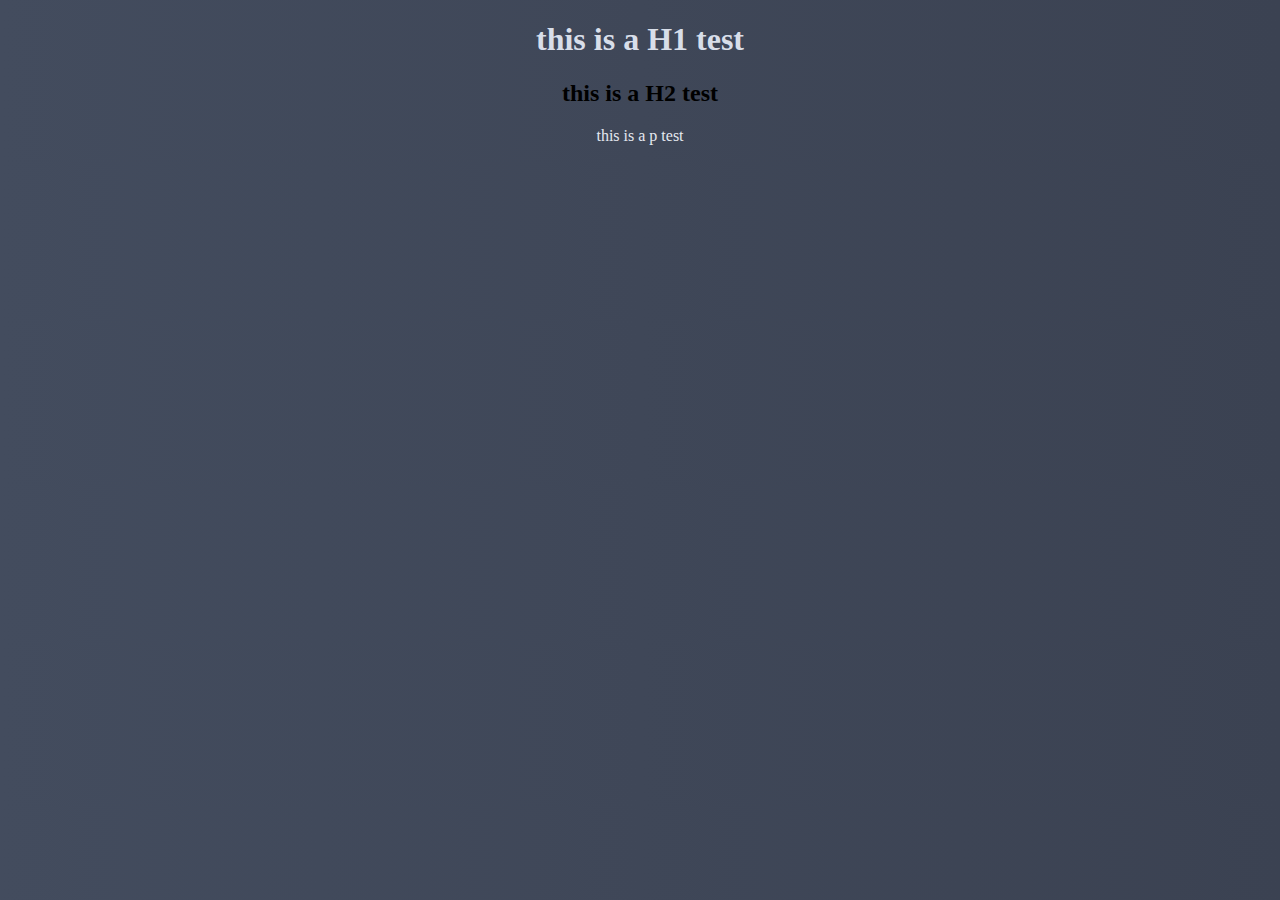
<file: Index.html>
<!DOCTYPE html>
<html>
	<head>

		<meta charset="utf-8"/>
		<link rel="stylesheet" href="StyleSheet.css">

	</head>
	<body>

	<h1> this is a H1 test </h1>

	<h2>this is a H2 test </h2>

	<p> this is a p test </p>

	</body>
</html>
</file>
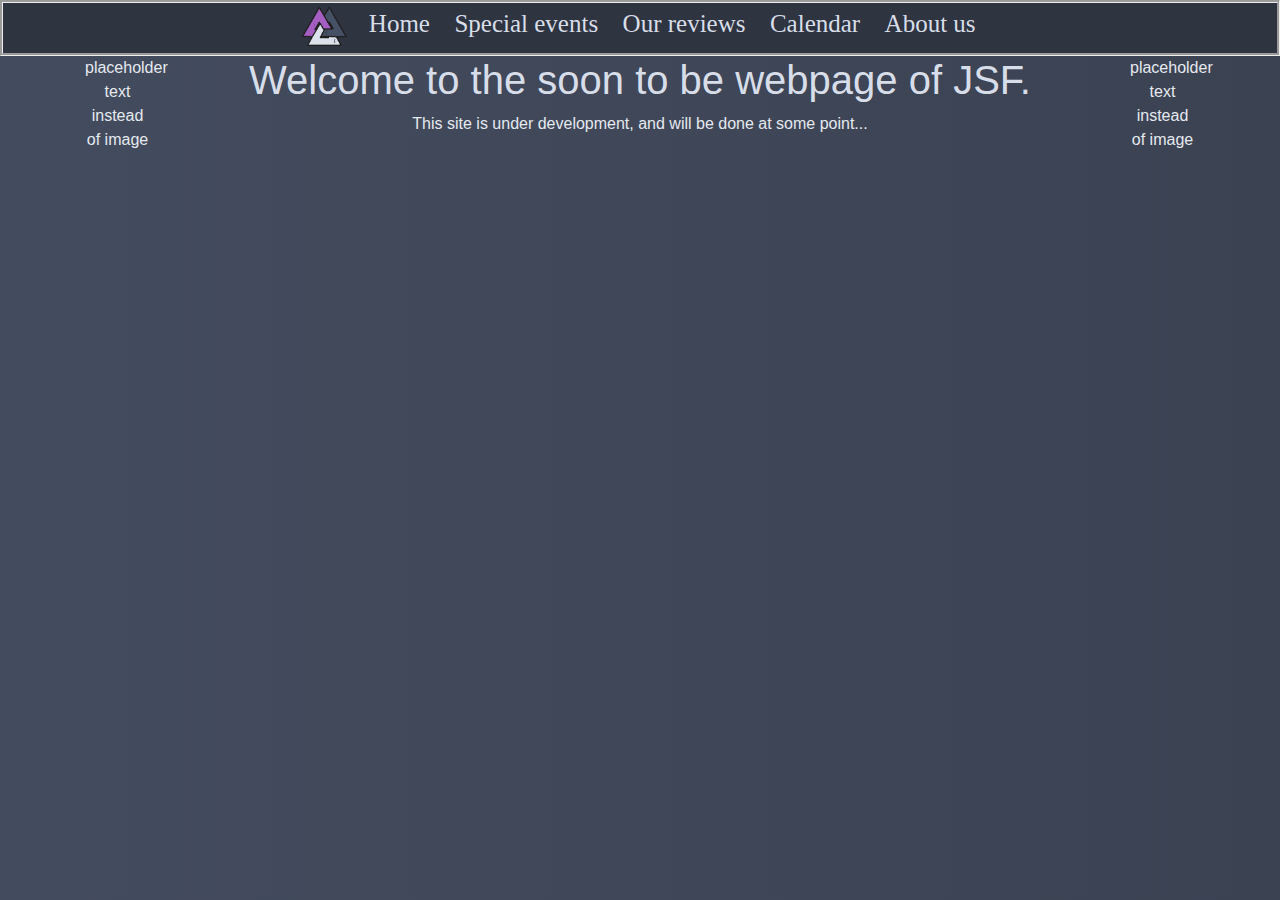
<file: index.html>
<!DOCTYPE html>
<html>
	<head>
		<title>JustSomeFolk </title>
		<meta charset="utf-8"/>

		<!-- link to bootstrap -->
		<link rel="stylesheet" href="https://stackpath.bootstrapcdn.com/bootstrap/4.3.1/css/bootstrap.min.css" integrity="sha384-ggOyR0iXCbMQv3Xipma34MD+dH/1fQ784/j6cY/iJTQUOhcWr7x9JvoRxT2MZw1T" crossorigin="anonymous">

		<!-- link to the css stylesheet -->
		<link rel="stylesheet" href="StyleSheet.css">

		<!-- adds our logo to the url link -->
		<link rel="SHORTCUT ICON" href="JSF_Logo.png">
	</head>
	<body>
		<div class="Topnavigation">
			<img src="JSF_Logo.png" width="50px" height="50px">
			<a class="active" href="https://justsomefolk.nn.pe/">Home</a>
			<a href="Special_events.html"> Special events</a>
			<a href="Our_reviews.html">Our reviews</a>
			<a href="Calender.html">Calendar</a>
			<a href="About_us.html">About us</a>
		</div>
		<div class="container">
			<div class="row">
				<div class="col-sm-2 col-md-2 col-lg-2 col-xl-1">
				<!-- do we want an image of some kind of stone column with some runes ingraved in it here, i personally think it could be a cool side bar image on both sides -->
				<p> placeholder text instead of image </p>
				</div>
				<div class="col-sm-8 col-md-8 col-lg-8 col-xl-10">
					<h1> Welcome to the soon to be webpage of JSF.</h1>
					

					<p> This site is under development, and will be done at some point... </p>
				</div>
				<div class="col-sm-2 col-md-2 col-lg-2 col-xl-1">
				<p> placeholder text instead of image </p>
				</div>
			</div>
		</div>
	</body>
</html>
</file>
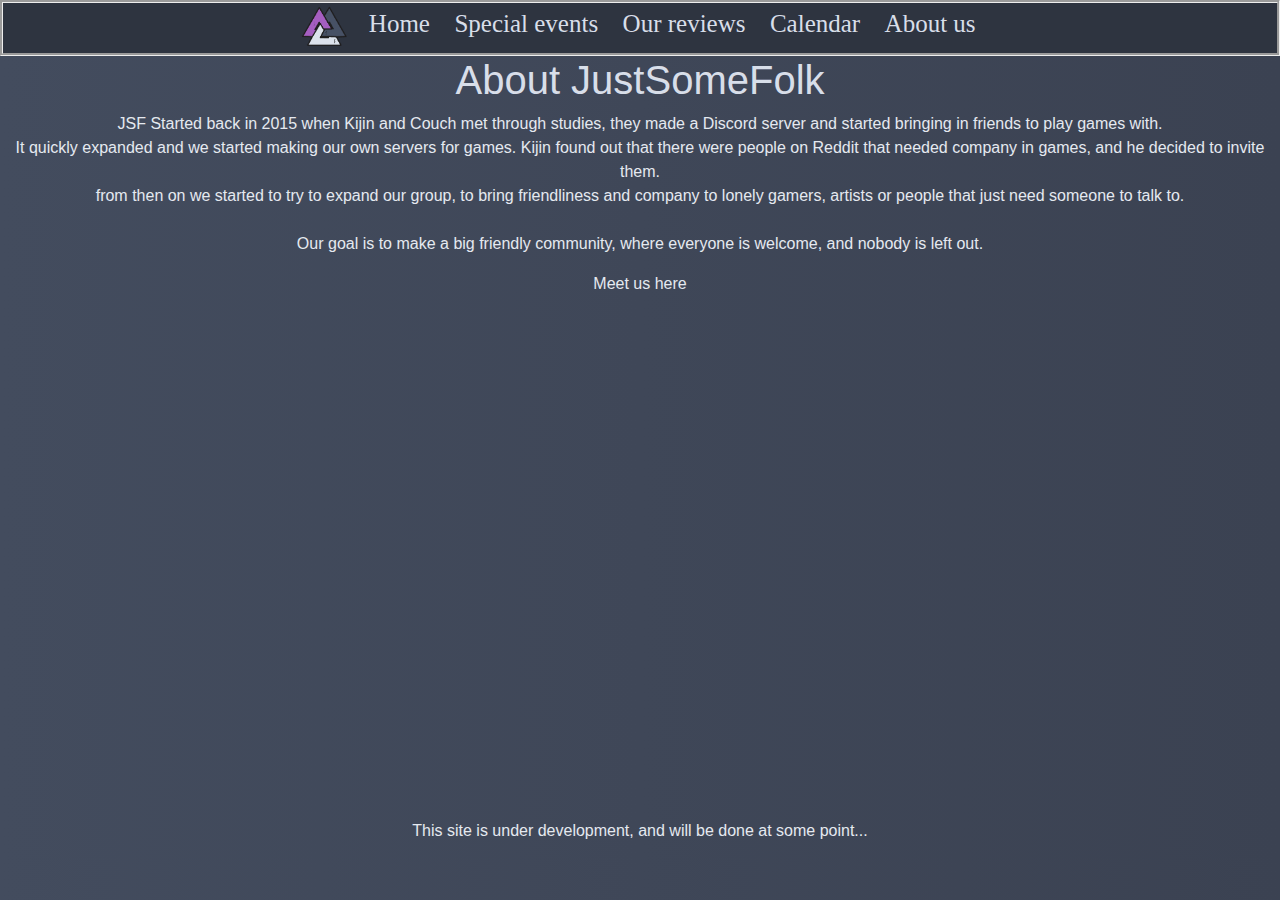
<file: About_us.html>
<!DOCTYPE html>
<html>
	<head>
		<title>JustSomeFolk </title>
		<meta charset="utf-8"/>

		<!-- link to bootstrap -->
		<link rel="stylesheet" href="https://stackpath.bootstrapcdn.com/bootstrap/4.3.1/css/bootstrap.min.css" integrity="sha384-ggOyR0iXCbMQv3Xipma34MD+dH/1fQ784/j6cY/iJTQUOhcWr7x9JvoRxT2MZw1T" crossorigin="anonymous">

		<!-- link to the css stylesheet -->
		<link rel="stylesheet" href="StyleSheet.css">

		<!-- adds our logo to the url link -->
		<link rel="SHORTCUT ICON" href="JSF_Logo.png">
	</head>
	<body>
		<div class="Topnavigation">
			<img src="JSF_Logo.png" width="50px" height="50px">
			<a class="active" href="https://justsomefolk.nn.pe/">Home</a>
			<a href="Special_events.html"> Special events</a>
			<a href="Our_reviews.html">Our reviews</a>
			<a href="Calender.html">Calendar</a>
			<a href="About_us.html">About us</a>
		</div>
		<h1> About JustSomeFolk</h1>

		<p> JSF Started back in 2015 when Kijin and Couch met through studies, they made a Discord server and started bringing in friends to play games with.
		<br>It quickly expanded and we started making our own servers for games.
		Kijin found out that there were people on Reddit that needed company in games, and he decided to invite them.<br>
		from then on we started to try to expand our group, to bring friendliness and company to lonely gamers, artists or people that just need someone to talk to.
		<br>
		<br>Our goal is to make a big friendly community, where everyone is welcome, and nobody is left out.
		</p>
		<p> Meet us here </p>
		<iframe src="https://discordapp.com/widget?id=155336762913325056&theme=dark" width="350" height="500" allowtransparency="true" frameborder="0" sandbox="allow-popups allow-popups-to-escape-sandbox allow-same-origin allow-scripts"></iframe>
		<p> This site is under development, and will be done at some point... </p>

	</body>
</html>
</file>
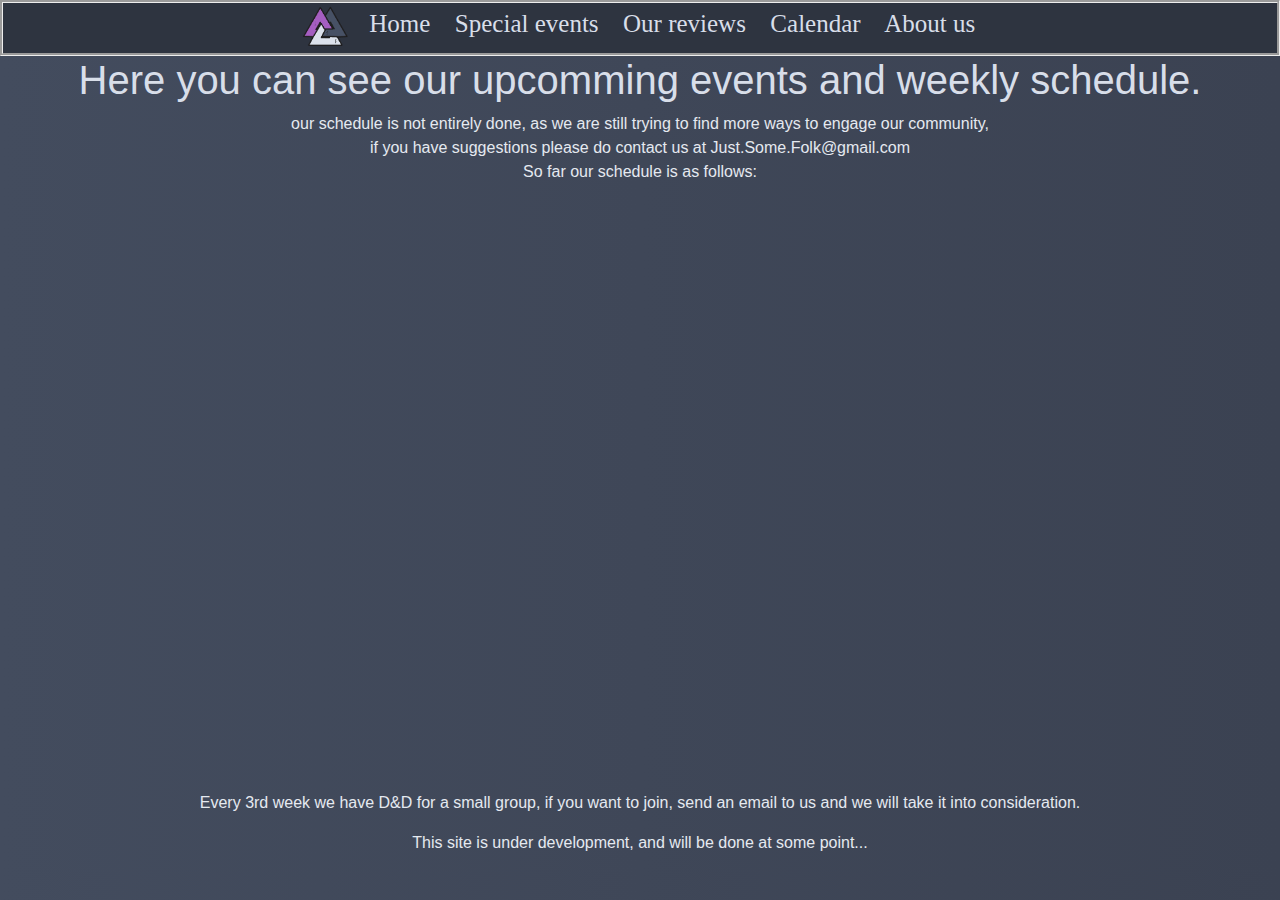
<file: Calender.html>
<!DOCTYPE html>
<html>
	<head>
		<title>JustSomeFolk </title>
		<meta charset="utf-8"/>

		<!-- link to bootstrap -->
		<link rel="stylesheet" href="https://stackpath.bootstrapcdn.com/bootstrap/4.3.1/css/bootstrap.min.css" integrity="sha384-ggOyR0iXCbMQv3Xipma34MD+dH/1fQ784/j6cY/iJTQUOhcWr7x9JvoRxT2MZw1T" crossorigin="anonymous">

		<!-- link to the css stylesheet -->
		<link rel="stylesheet" href="StyleSheet.css">

		<!-- adds our logo to the url link -->
		<link rel="SHORTCUT ICON" href="JSF_Logo.png">
	</head>
	<body>
		<div class="Topnavigation">
			<img src="JSF_Logo.png" width="50px" height="50px">
			<a class="active" href="https://justsomefolk.nn.pe/">Home</a>
			<a href="Special_events.html"> Special events</a>
			<a href="Our_reviews.html">Our reviews</a>
			<a href="Calender.html">Calendar</a>
			<a href="About_us.html">About us</a>
		</div>
		<h1> Here you can see our upcomming events and weekly schedule.</h1>
		<p>our schedule is not entirely done, as we are still trying to find more ways to engage our community, <br>
		if you have suggestions please do contact us at Just.Some.Folk@gmail.com
		<br>So far our schedule is as follows:
		<br>
		<iframe src="https://calendar.google.com/calendar/embed?src=just.some.folk%40gmail.com&ctz=Europe%2FCopenhagen" style="border: 0" width="800" height="600" frameborder="0" scrolling="no"></iframe>
		<br>
		Every 3rd week we have D&D for a small group, if you want to join, send an email to us and we will take it into consideration.
		</p>
		<p> This site is under development, and will be done at some point... </p>
	</body>
</html>
</file>
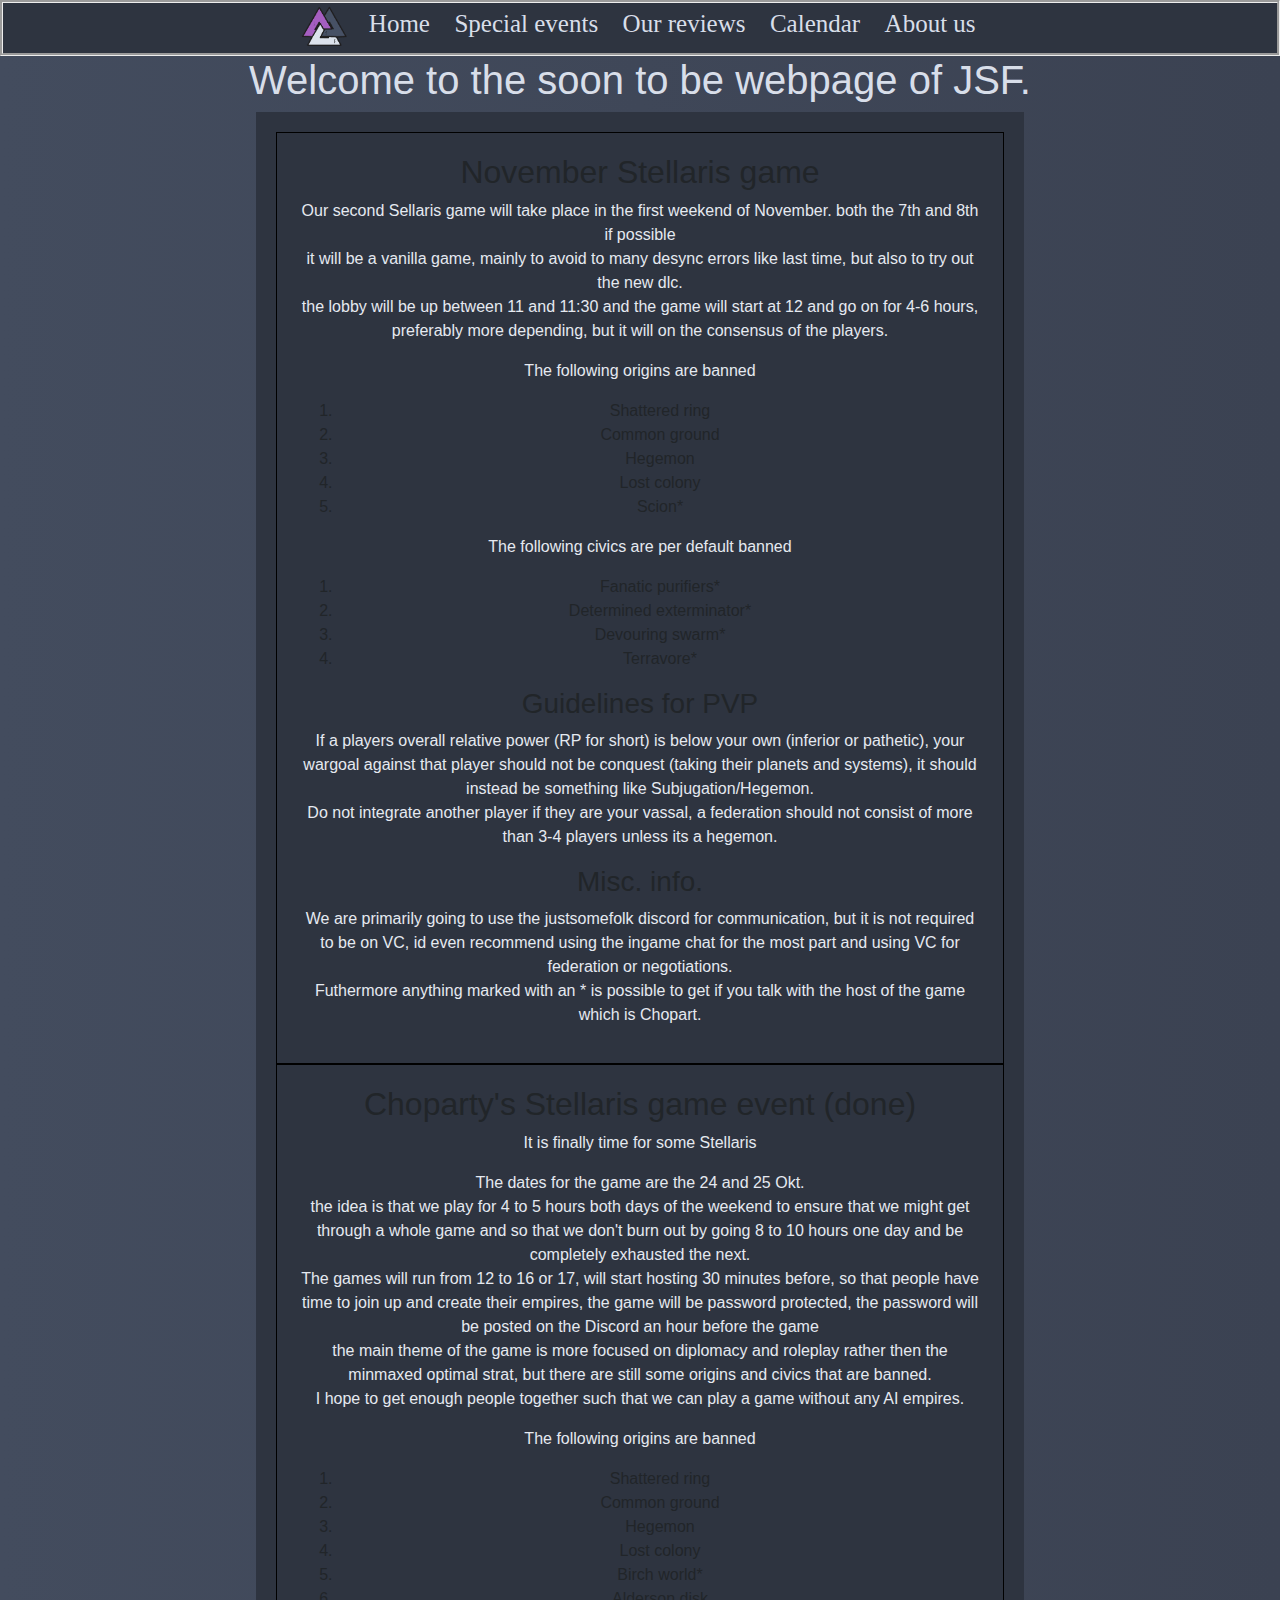
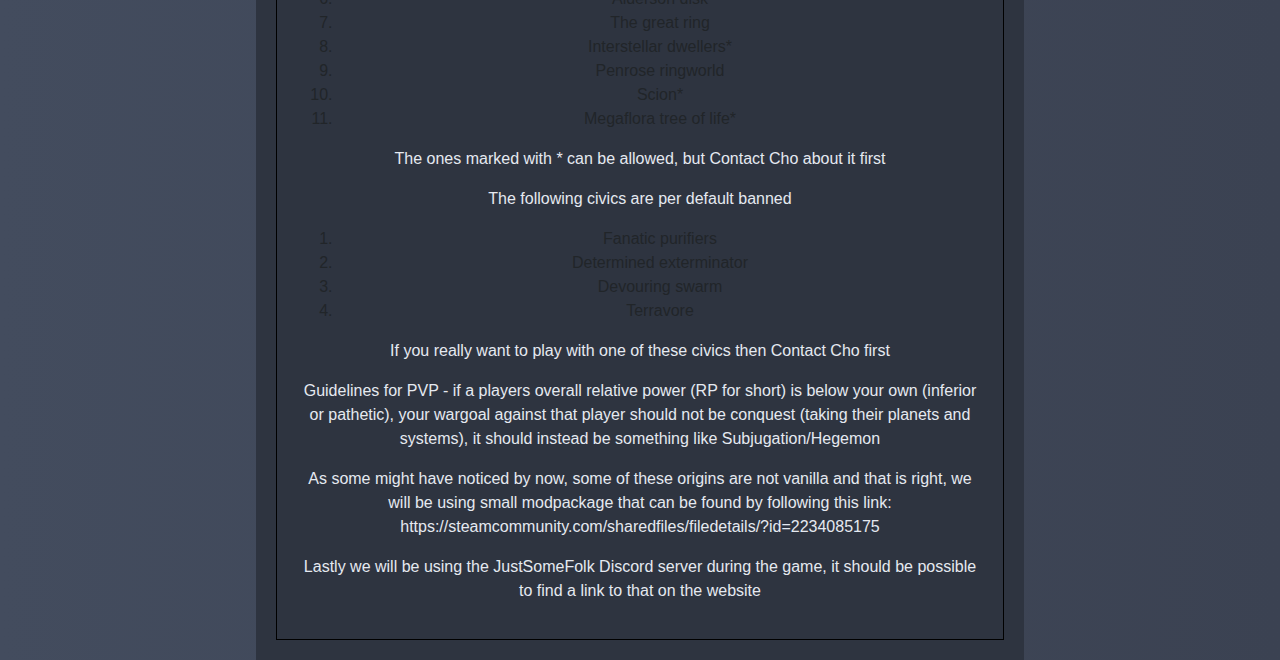
<file: Special_events.html>
<!DOCTYPE html>
<html>
	<head>
		<title>JustSomeFolk </title>
		<meta charset="utf-8"/>

		<!-- link to bootstrap -->
		<link rel="stylesheet" href="https://stackpath.bootstrapcdn.com/bootstrap/4.3.1/css/bootstrap.min.css" integrity="sha384-ggOyR0iXCbMQv3Xipma34MD+dH/1fQ784/j6cY/iJTQUOhcWr7x9JvoRxT2MZw1T" crossorigin="anonymous">

		<!-- link to the css stylesheet -->
		<link rel="stylesheet" href="StyleSheet.css">

		<!-- adds our logo to the url link -->
		<link rel="SHORTCUT ICON" href="JSF_Logo.png">
	</head>
	<body>
		<div class="Topnavigation">
			<img src="JSF_Logo.png" width="50px" height="50px">
			<a class="active" href="https://justsomefolk.nn.pe/">Home</a>
			<a href="Special_events.html"> Special events</a>
			<a href="Our_reviews.html">Our reviews</a>
			<a href="Calender.html">Calendar</a>
			<a href="About_us.html">About us</a>
		</div>
		<h1> Welcome to the soon to be webpage of JSF.</h1>
		<div class="Newsbox">

		<div name="stellaris_game_nov" class="game_event">
			<h2>November Stellaris game</h2>
			<p> Our second Sellaris game will take place in the first weekend of November. both the 7th and 8th if possible <br>
				it will be a vanilla game, mainly to avoid to many desync errors like last time, but also to try out the new dlc. <br>
				the lobby will be up between 11 and 11:30 and the game will start at 12 and go on for 4-6 hours, preferably more depending, but it will on the consensus of the players. <br>
			</p>

			<p> The following origins are banned</p>
			<ol>
			<li>Shattered ring</li>
			<li>Common ground</li>
			<li>Hegemon</li>
			<li>Lost colony</li>
			<li>Scion*</li>
			</ol>

			<p> The following civics are per default banned </p>
			<ol>
			<li>Fanatic purifiers*</li>
			<li>Determined exterminator*</li>
			<li>Devouring swarm*</li>
			<li>Terravore*</li>
			</ol>

			 <h3>Guidelines for PVP</h3>
			 <p>If a players overall relative power (RP for short) is below your own (inferior or pathetic), your wargoal against that player should not be conquest (taking their planets and systems), it should instead be something like Subjugation/Hegemon.<br>
			 	Do not integrate another player if they are your vassal, a federation should not consist of more than 3-4 players unless its a hegemon. <br>
			 </p>

			 <h3>Misc. info.</h3>
			 <p>We are primarily going to use the justsomefolk discord for communication, but it is not required to be on VC, id even recommend using the ingame chat for the most part and using VC for federation or negotiations. <br>
			 	Futhermore anything marked with an * is possible to get if you talk with the host of the game which is Chopart. <br>
			 </p>
		</div>

		<div name="stellaris_game_okt" class="game_event">
		<h2>Choparty's Stellaris game event (done) </h2>
		<p> It is finally time for some Stellaris </p>
		<p>
		The dates for the game are the 24 and 25 Okt. <br>
		the idea is that we play for 4 to 5 hours both days of the weekend to ensure that we might get through a whole game and so that we don't burn out by going 8 to 10 hours one day and be completely exhausted the next. <br>
		The games will run from 12 to 16 or 17, will start hosting 30 minutes before, so that people have time to join up and create their empires, the game will be password protected, the password will be posted on the Discord an hour before the game <br>
		the main theme of the game is more focused on diplomacy and roleplay rather then the minmaxed optimal strat, but there are still some origins and civics that are banned. <br>
		I hope to get enough people together such that we can play a game without any AI empires. <br>
		</p>


		<p> The following origins are banned</p>
		<ol>
		<li>Shattered ring</li>
		<li>Common ground</li>
		<li>Hegemon</li>
		<li>Lost colony</li>
		<li>Birch world*</li>
		<li>Alderson disk</li>
		<li>The great ring</li>
		<li>Interstellar dwellers*</li>
		<li>Penrose ringworld</li>
		<li>Scion*</li>
		<li>Megaflora tree of life*</li>
		</ol>

		<p> The ones marked with * can be allowed, but Contact Cho about it first </p>

		<p> The following civics are per default banned </p>
		<ol>
		<li>Fanatic purifiers</li>
		<li>Determined exterminator</li>
		<li>Devouring swarm</li>
		<li>Terravore</li>
		</ol>
		<p> If you really want to play with one of these civics then Contact Cho first </p>


		<p> Guidelines for PVP     - if a players overall relative power (RP for short) is below your own (inferior or pathetic), your wargoal against that player should not be conquest (taking their planets and systems), it should instead be something like Subjugation/Hegemon </p>

		<p> As some might have noticed by now, some of these origins are not vanilla and that is right, we will be using small modpackage that can be found by following this link: https://steamcommunity.com/sharedfiles/filedetails/?id=2234085175  </p>
		<p> Lastly we will be using the JustSomeFolk Discord server during the game, it should be possible to find a link to that on the website </p>
		</div>
		</div>

	</body>
</html>
</file>
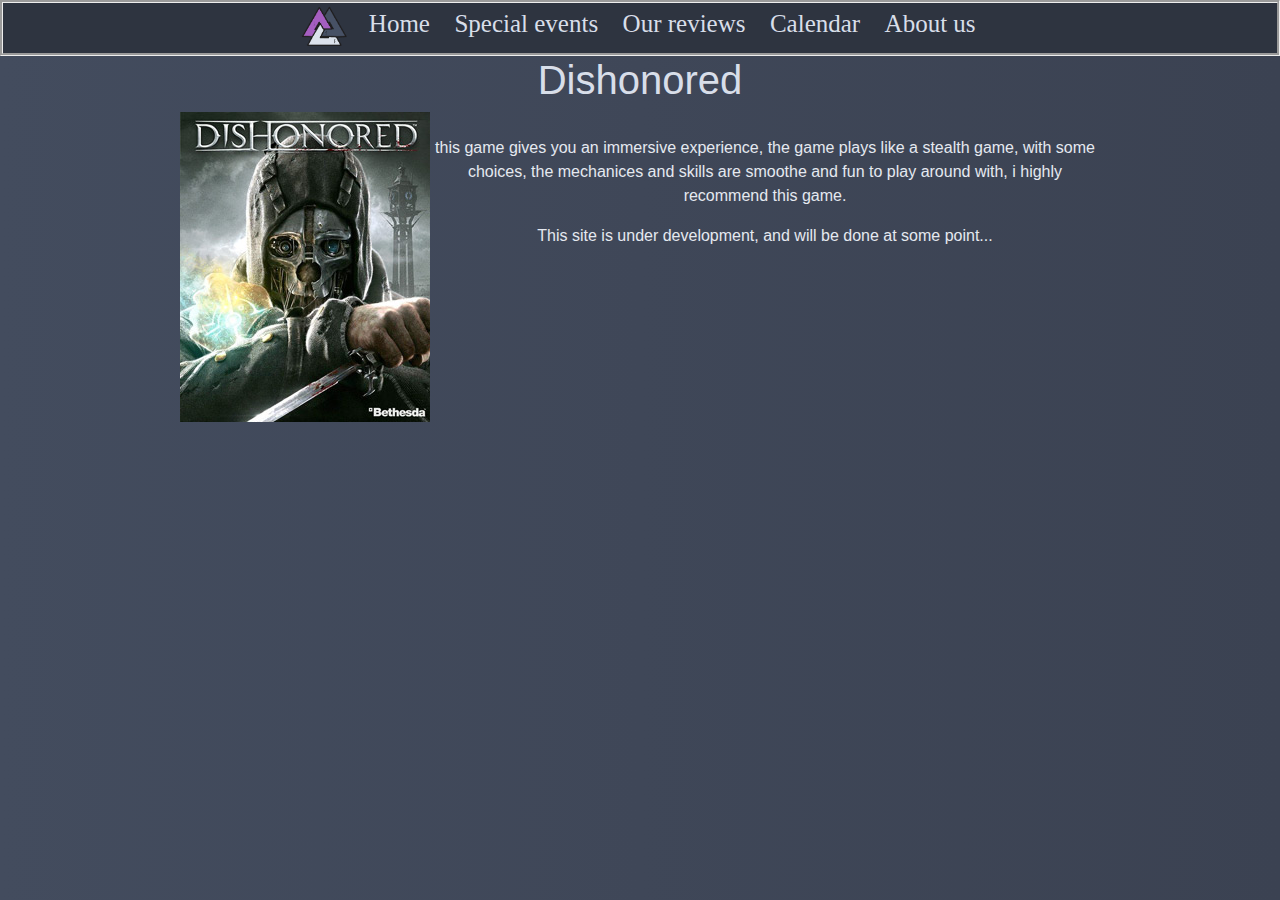
<file: Reviews/Review_Dishonored.html>
<!DOCTYPE html>
<html>
	<head>
		<title>JSF Reviews </title>
		<meta charset="utf-8"/>

		<!-- link to bootstrap -->
		<link rel="stylesheet" href="https://stackpath.bootstrapcdn.com/bootstrap/4.3.1/css/bootstrap.min.css" integrity="sha384-ggOyR0iXCbMQv3Xipma34MD+dH/1fQ784/j6cY/iJTQUOhcWr7x9JvoRxT2MZw1T" crossorigin="anonymous">

		<!-- link to the css stylesheet -->
		<link rel="stylesheet" href="../StyleSheet.css">

		<!-- adds our logo to the url link -->
		<link rel="SHORTCUT ICON" href="../JSF_Logo.png">
	</head>
	<body>
		<div class="Topnavigation">
			<img src="../JSF_Logo.png" width="50px" height="50px">
			<a class="active" href="https://justsomefolk.nn.pe/">Home</a>
			<a href="../Special_events.html"> Special events</a>
			<a href="../Our_reviews.html">Our reviews</a>
			<a href="../Calender.html">Calendar</a>
			<a href="../About_us.html">About us</a>
		</div>
		<div class="container">
			<div class="row">
				<div class="col-sm-2 col-md-2 col-lg-2 col-xl-1">
				<!-- do we want an image of some kind of stone column with some runes ingraved in it here, i personally think it could be a cool side bar image on both sides -->
								</div>
				<div class="col-sm-8 col-md-8 col-lg-8 col-xl-10">
					<h1> Dishonored</h1>
					
					<img src="Pictures/Dishonored.jpg" align=left>
					<br>
					<p>this game gives you an immersive experience, the game plays like a stealth game, with some choices, the mechanices and skills are smoothe and fun to play around with, i highly recommend this game.</p>
					<p> This site is under development, and will be done at some point... </p>
			
				</div>
			</div>
		</div>
	</body>
</html>
</file>
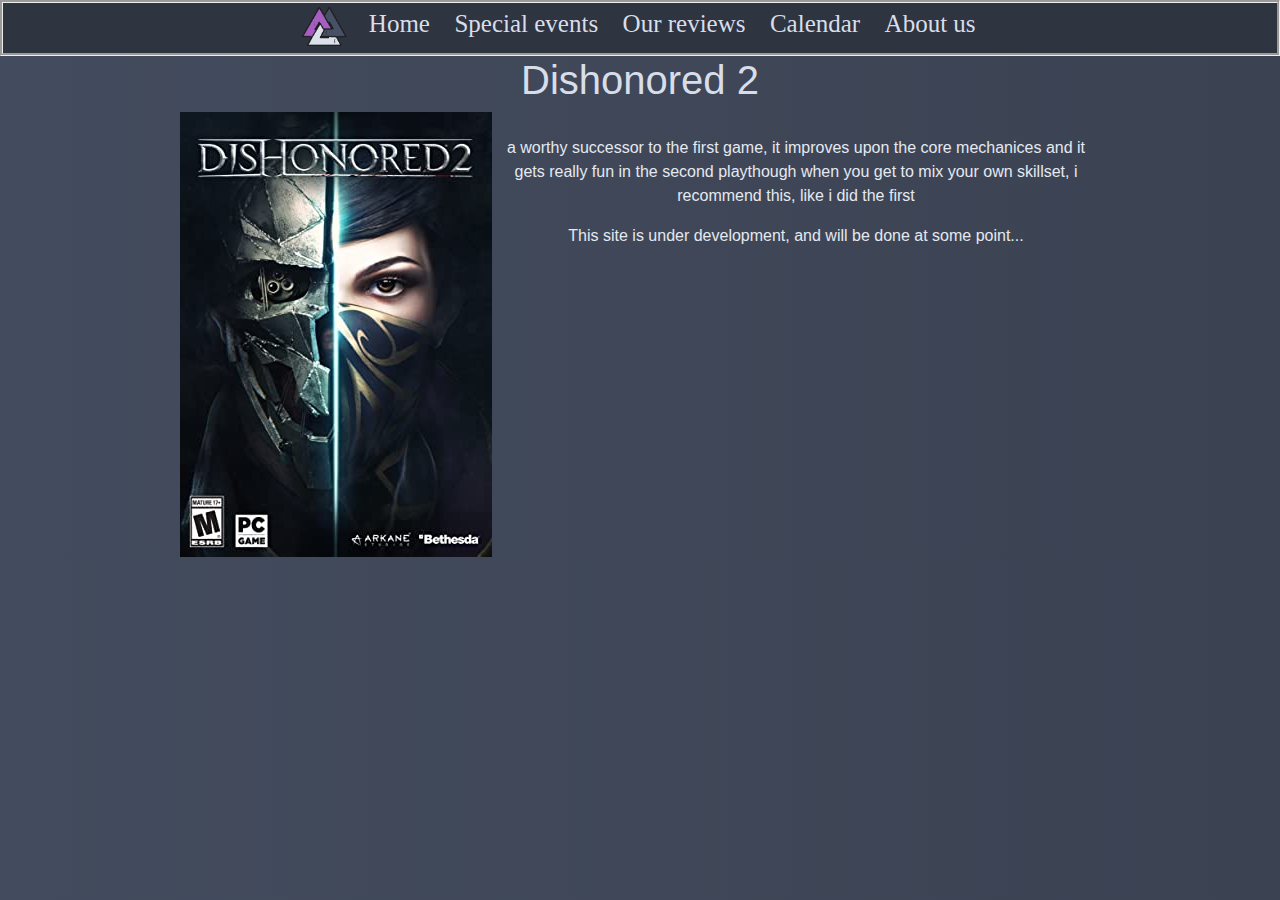
<file: Reviews/Review_Dishonored2.html>
<!DOCTYPE html>
<html>
	<head>
		<title>JSF Reviews </title>
		<meta charset="utf-8"/>

		<!-- link to bootstrap -->
		<link rel="stylesheet" href="https://stackpath.bootstrapcdn.com/bootstrap/4.3.1/css/bootstrap.min.css" integrity="sha384-ggOyR0iXCbMQv3Xipma34MD+dH/1fQ784/j6cY/iJTQUOhcWr7x9JvoRxT2MZw1T" crossorigin="anonymous">

		<!-- link to the css stylesheet -->
		<link rel="stylesheet" href="../StyleSheet.css">

		<!-- adds our logo to the url link -->
		<link rel="SHORTCUT ICON" href="../JSF_Logo.png">
	</head>
	<body>
		<div class="Topnavigation">
			<img src="../JSF_Logo.png" width="50px" height="50px">
			<a class="active" href="https://justsomefolk.nn.pe/">Home</a>
			<a href="../Special_events.html"> Special events</a>
			<a href="../Our_reviews.html">Our reviews</a>
			<a href="../Calender.html">Calendar</a>
			<a href="../About_us.html">About us</a>
		</div>
		<div class="container">
			<div class="row">
				<div class="col-sm-2 col-md-2 col-lg-2 col-xl-1">
				<!-- do we want an image of some kind of stone column with some runes ingraved in it here, i personally think it could be a cool side bar image on both sides -->
								</div>
				<div class="col-sm-8 col-md-8 col-lg-8 col-xl-10">
					<h1> Dishonored 2</h1>
					
					<img src="Pictures/Dishonored2.jpg" align=left>
					<br>
					<p>a worthy successor to the first game, it improves upon the core mechanices and it gets really fun in the second playthough when you get to mix your own skillset, i recommend this, like i did the first</p>
					<p> This site is under development, and will be done at some point... </p>
			
				</div>
			</div>
		</div>
	</body>
</html>
</file>
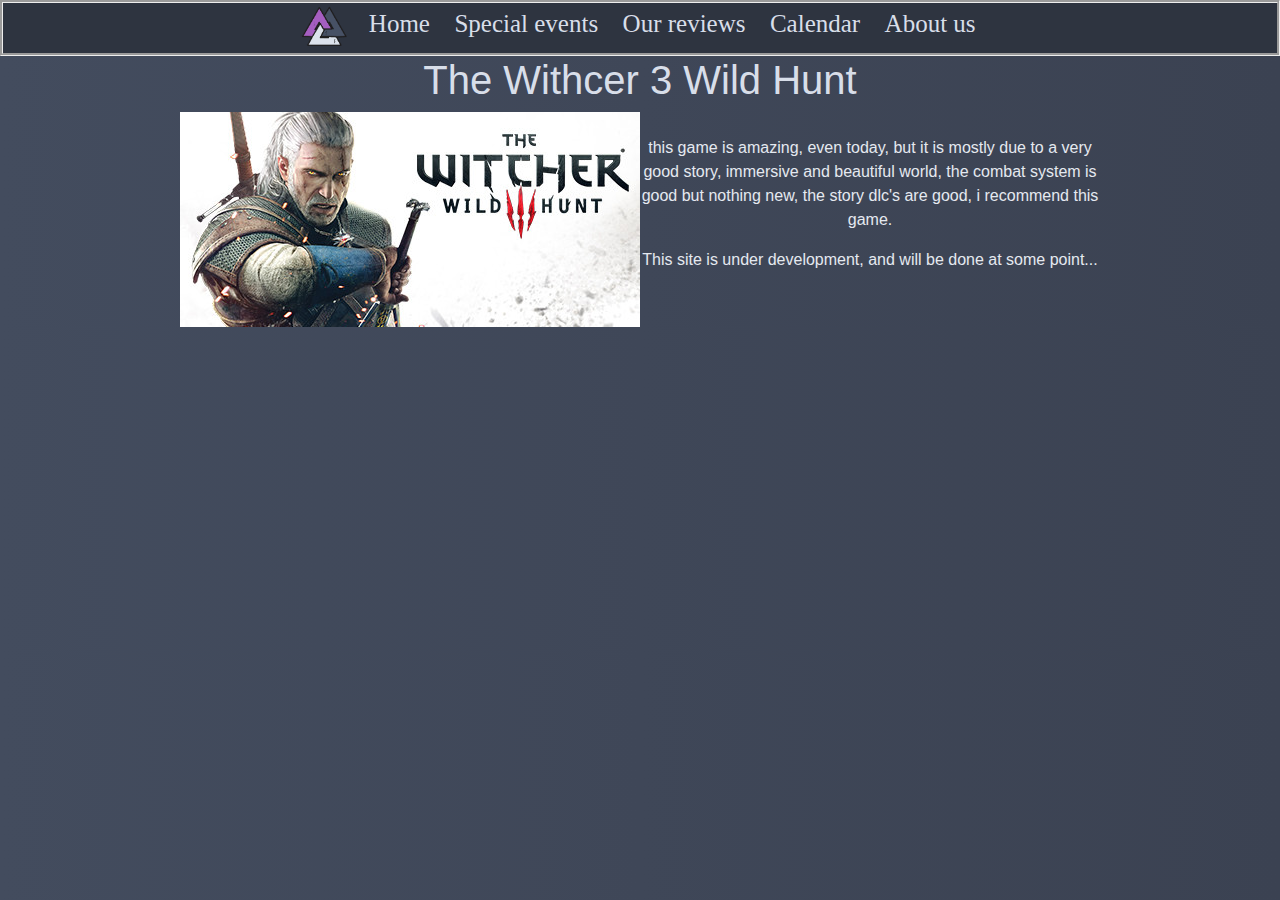
<file: Reviews/Review_TheWitcher3WildHunt.html>
<!DOCTYPE html>
<html>
	<head>
		<title>JSF Reviews </title>
		<meta charset="utf-8"/>

		<!-- link to bootstrap -->
		<link rel="stylesheet" href="https://stackpath.bootstrapcdn.com/bootstrap/4.3.1/css/bootstrap.min.css" integrity="sha384-ggOyR0iXCbMQv3Xipma34MD+dH/1fQ784/j6cY/iJTQUOhcWr7x9JvoRxT2MZw1T" crossorigin="anonymous">

		<!-- link to the css stylesheet -->
		<link rel="stylesheet" href="../StyleSheet.css">

		<!-- adds our logo to the url link -->
		<link rel="SHORTCUT ICON" href="../JSF_Logo.png">
	</head>
	<body>
		<div class="Topnavigation">
			<img src="../JSF_Logo.png" width="50px" height="50px">
			<a class="active" href="https://justsomefolk.nn.pe/">Home</a>
			<a href="../Special_events.html"> Special events</a>
			<a href="../Our_reviews.html">Our reviews</a>
			<a href="../Calender.html">Calendar</a>
			<a href="../About_us.html">About us</a>
		</div>
		<div class="container">
			<div class="row">
				<div class="col-sm-2 col-md-2 col-lg-2 col-xl-1">
				<!-- do we want an image of some kind of stone column with some runes ingraved in it here, i personally think it could be a cool side bar image on both sides -->
								</div>
				<div class="col-sm-8 col-md-8 col-lg-8 col-xl-10">
					<h1> The Withcer 3 Wild Hunt</h1>
					
					<img src="Pictures/Witcher3WildHunt.jpg" align=left>
					<br>
					<p>this game is amazing, even today, but it is mostly due to a very good story, immersive and beautiful world, the combat system is good but nothing new, the story dlc's are good, i recommend this game.</p>
					<p> This site is under development, and will be done at some point... </p>
			
				</div>
			</div>
		</div>
	</body>
</html>
</file>
<file: StyleSheet.css>
/*for color scheme info go to https://www.nordtheme.com/ */

body{
	background-image: linear-gradient(-90deg, #3B4252, #434C5E);
	/* background-color: #434C5E; */
	text-align: center;
}

/* adding a custom font */
@font-nordic-navbar {
  font-family: nordicNavbar;
  src: url(Fonts/Norse-KaWI.otf);
  font-weight: bold;
}

/*Navigation panel color */
.Topnavigation {
	border-style: groove;
	background-color: #2E3440;
	overflow:hidden;
}


/* Link decoration inside navigation panel */
.Topnavigation a {
	float: center;
	text-align: center;
	padding: 15px 15px;
	padding-right: 5px;
	font-size: 25px;
	color: #D8DEE9;
	font-family: nordicNavbar, times, serif;
}

/*link color change on hover */
.Topnavigation a:hover {
	background-color: #5E81AC;
	color: black;
}

h1{
	color: #D8DEE9;
}

p{
	color:#E5E9F0;
}

/*news boxes */
.Newsbox {
	display: inline-block;
	background-color: #2E3440;
	Width: 60%;
	padding: 20px;
}

/*review site picture galary */
.review_pictures {
	margin: 5px;
	border: 1px solid;
	float: center;
	width: 180px;
}


/* review picture description */
.review_desc {
		padding :15px;
		text-align: center;
}

/* game_event div */
.game_event {
	border: 1px solid #000000;
	border-style: grove;
	padding: 20px;
}
</file>
